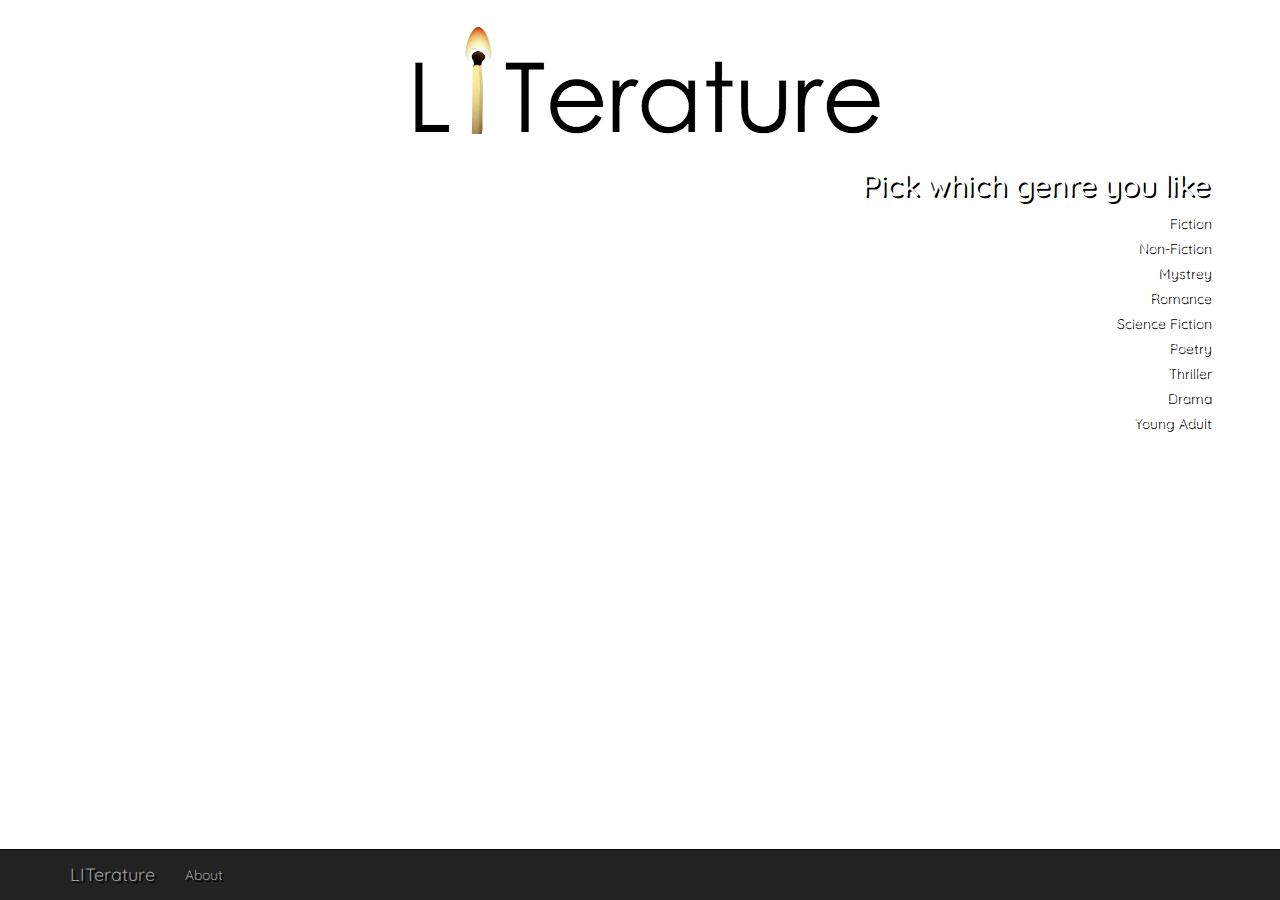
<file: index.html>
﻿<!DOCTYPE html>
<html class="full" lang="en">
<!-- Make sure the <html> tag is set to the .full CSS class. Change the background image in the full.css file. -->
<head>
    <meta charset="utf-8">
    <meta http-equiv="X-UA-Compatible" content="IE=edge">
    <meta name="viewport" content="width=device-width, initial-scale=1">
    <meta name="description" content="">
    <meta name="author" content="">
    <title>LITerature</title>
    <!--Load Parse-->
    <script type="text/javascript" src="http://www.parsecdn.com/js/parse-latest.js"></script>

    <!-- Bootstrap Core CSS -->
    <link href="css/bootstrap.min.css" rel="stylesheet">
    <!-- Custom CSS -->
    <link href="css/StartSession - Copy.css" rel="stylesheet">
    <!--Add In custom Gooogle Font-->
    <link href='https://fonts.googleapis.com/css?family=Quicksand' rel='stylesheet' type='text/css'>
    <!-- HTML5 Shim and Respond.js IE8 support of HTML5 elements and media queries -->
    <!-- WARNING: Respond.js doesn't work if you view the page via file:// -->
    <!--[if lt IE 9]>
        <script src="https://oss.maxcdn.com/libs/html5shiv/3.7.0/html5shiv.js"></script>
        <script src="https://oss.maxcdn.com/libs/respond.js/1.4.2/respond.min.js"></script>
    <![endif]-->
</head><body>
    <!-- Navigation -->
    <nav class="navbar navbar-inverse navbar-fixed-bottom" role="navigation">
        <div class="container">
            <!-- Brand and toggle get grouped for better mobile display -->
            <div class="navbar-header">
                <button type="button" class="navbar-toggle" data-toggle="collapse" data-target="#bs-example-navbar-collapse-1">
                    <span class="sr-only">Toggle navigation</span>
                    <span class="icon-bar"></span>
                    <span class="icon-bar"></span>
                    <span class="icon-bar"></span>
                </button>
                <a class="navbar-brand" href='index.html'>LITerature</a>
            </div>
            <!-- Collect the nav links, forms, and other content for toggling -->
            <div class="collapse navbar-collapse" id="bs-example-navbar-collapse-1">
                <ul class="nav navbar-nav">
                    <li>
                        <a href="About.html">About</a>
                    </li>
                    
                </ul>
            </div>
            <!-- /.navbar-collapse -->
        </div>
        <!-- /.container -->
    </nav>
    <!-- Page Content -->
    <div class="container">
        <div class="row">
            <div class="col-md-12 col-sm-12">
                <center><img src="imageedit_1_4590591911.gif" /></center>
                <p> </p>
            </div>
        </div>
        </div>
    <!--Insert BOok thingy-->
               <div class="container text-right">
                   <h2>Pick which genre you like</h2>
                   <div class="checkbox">
                       <a href='Fiction.html'>Fiction</a>
                       </div>
                       <div class="checkbox">
                           <label><a href='Non-Fiction.html'>Non-Fiction</a></label>
                       </div>
                       <div class="checkbox">
                           <label><a href='Mystery.html'>Mystrey</a></label>
                       </div>
                       <div class="checkbox">
                           <label><a href='Romance.html'>Romance</a></label>
                       </div>
                       <div class="checkbox">
                           <label><a href='Science Fiction.html'>Science Fiction</a></label>
                       </div>
                       <div class="checkbox">
                           <label><a href='Poetry.html'>Poetry</a></label>
                       </div>
                       <div class="checkbox">
                           <label><a href='Thriller.html'>Thriller</a></label>
                       </div>
                       <div class="checkbox">
                           <label><a href='Drama.html'>Drama</a></label>
                       </div>
                       <div class="checkbox">
                           <label><a href='Young Adult.html'>Young Adult</a></label>
                       </div>
                     
                   </div>
   
               <div id="content"></div>
           </body>
       </html>
               <!-- /.container -->
               <!-- jQuery -->
               <script src="js/jquery.js"></script>
               <!-- Bootstrap Core JavaScript -->
               <script src="js/bootstrap.min.js"></script>
</body>
</html>
</file>
<file: css/StartSession - Copy.css>
/*!
 * Start Bootstrap - The Big Picture HTML Template (http://startbootstrap.com)
 * Code licensed under the Apache License v2.0.
 * For details, see http://www.apache.org/licenses/LICENSE-2.0.
 */

body {
	margin-top: 10px;
	margin-bottom: 50px;
	background: none;
}

h1, h2, h3, h4, h5, h6 {
    font-family: 'Quicksand';
    text-shadow: 2px 2px black;
    color:white;
}
p, div {
    font-family: 'Quicksand';
    text-shadow: 2px 2px black;
    color:white;

}
a:link {
    text-decoration: none;
    color: white;
}

a:visited {
    text-decoration: none;
    color: white;
}

a:hover {
    text-decoration: underline;
}

a:active {
    text-decoration: underline;
}
.full {
  background: url(https://picjumbo.imgix.net/HNCK8368.jpg?q=40&w=1650&sharp=30) no-repeat center center fixed; 
  -webkit-background-size: cover;
  -moz-background-size: cover;
  -o-background-size: cover;
  background-size: cover;
}
</file>
